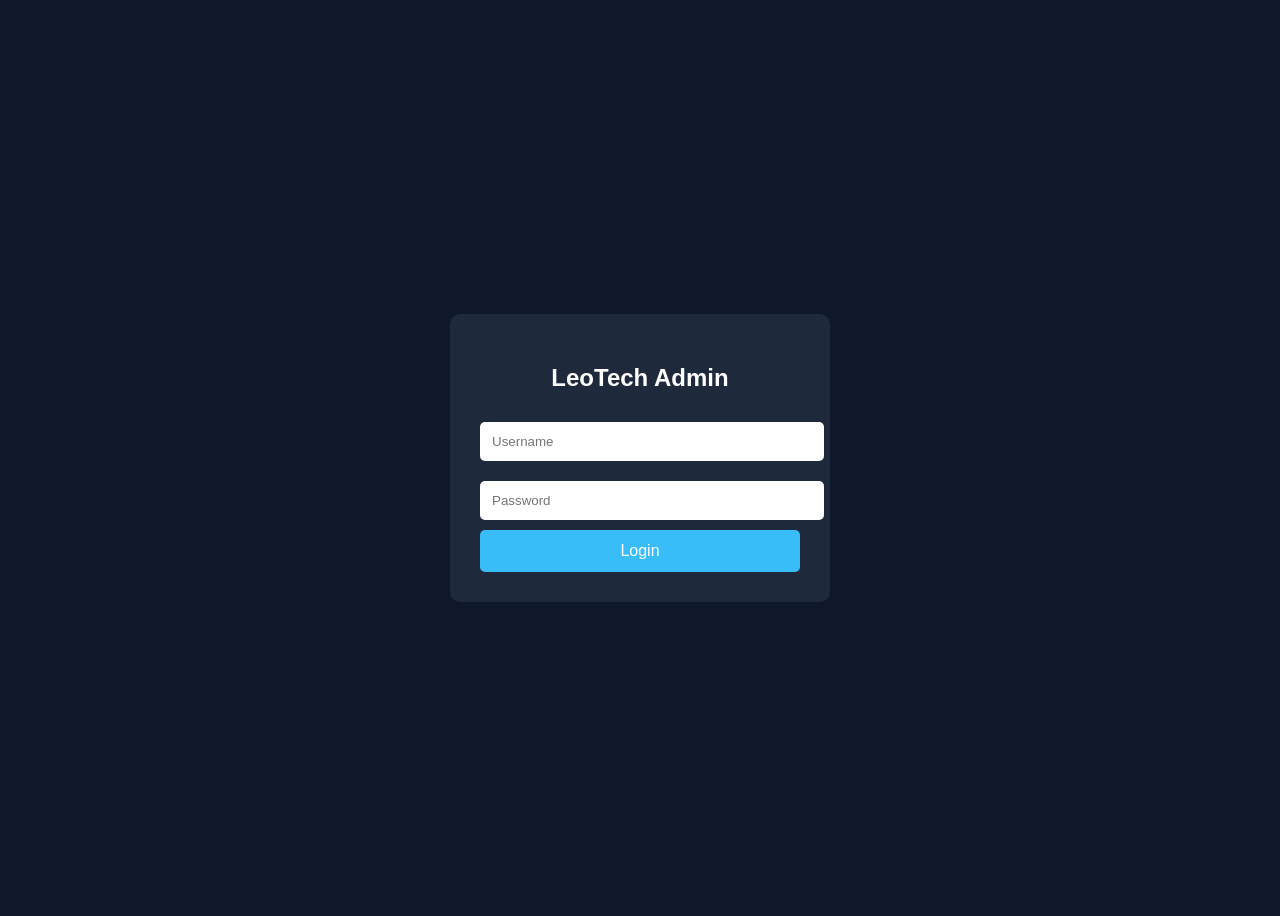
<file: templates/login.html>
<!DOCTYPE html>
<html>
<head>
    <title>LeoTech Admin Login</title>
    <style>
        body{
            font-family:Arial,sans-serif;
            background:#0f172a;
            color:white;
            display:flex;
            justify-content:center;
            align-items:center;
            height:100vh;
        }

        .login-box{
            background:#1e293b;
            padding:30px;
            border-radius:10px;
            width:320px;
        }

        input{
            width:100%;
            padding:12px;
            margin:10px 0;
            border:none;
            border-radius:5px;
        }

        button{
            width:100%;
            padding:12px;
            background:#38bdf8;
            border:none;
            color:white;
            font-size:16px;
            border-radius:5px;
            cursor:pointer;
        }

        h2{
            text-align:center;
        }
    </style>
</head>
<body>

<div class="login-box">
    <h2>LeoTech Admin</h2>

    <form method="POST">
        <input type="text" name="username" placeholder="Username" required>

        <input type="password" name="password" placeholder="Password" required>

        <button type="submit">Login</button>
    </form>

</div>

</body>
</html>
</file>
